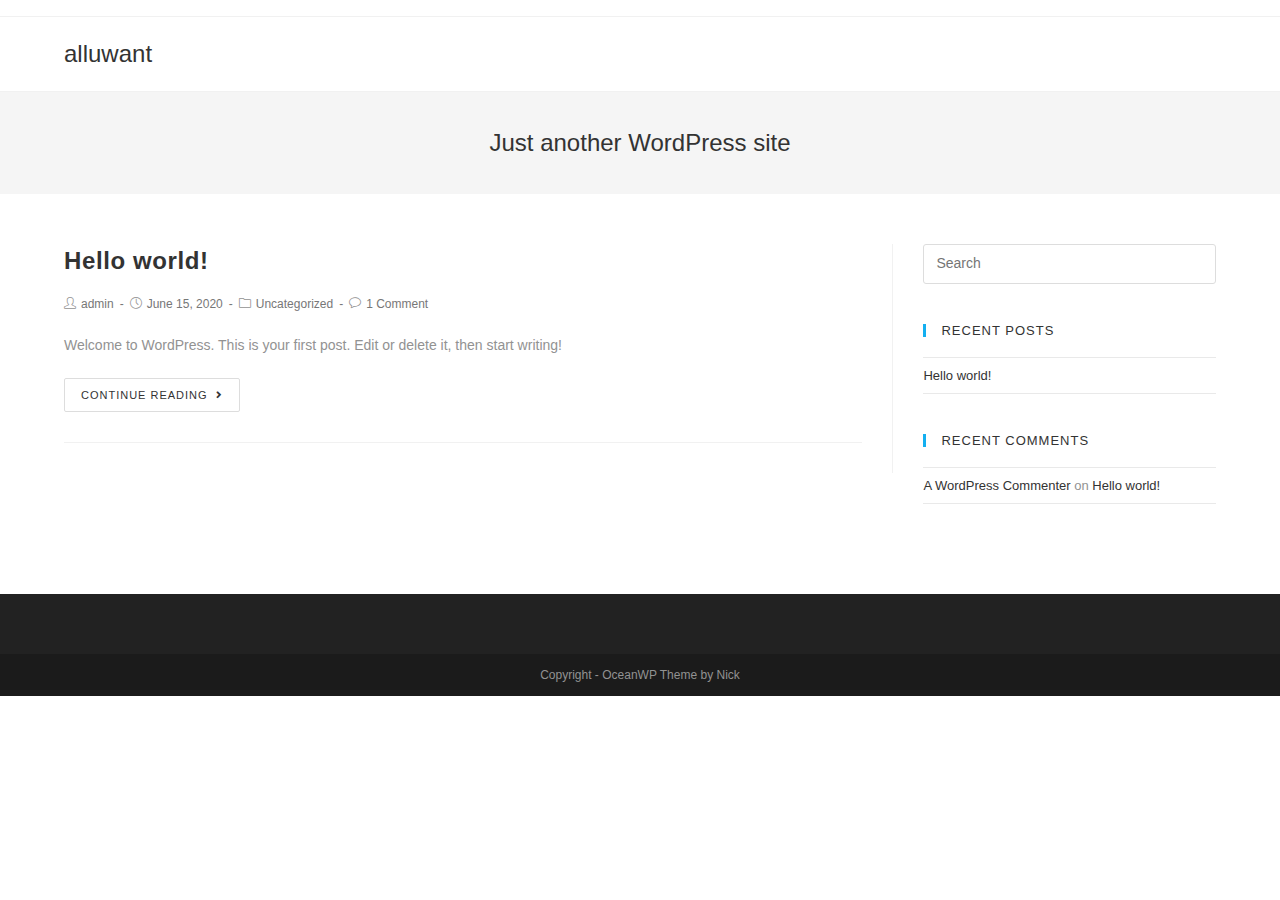
<file: index.html>
<!DOCTYPE html>
<html class="html" lang="en-US"><head><meta charset="UTF-8"><title>alluwant – Just another WordPress site</title><meta name="viewport" content="width=device-width, initial-scale=1"><link rel="dns-prefetch" href="//s.w.org"><link rel="stylesheet" id="wp-block-library-css" href="https://idrisssaied.github.io/alluwant/wp-includes/css/dist/block-library/style.min.css" type="text/css" media="all"><link rel="stylesheet" id="wp-block-library-theme-css" href="https://idrisssaied.github.io/alluwant/wp-includes/css/dist/block-library/theme.min.css" type="text/css" media="all"><link rel="stylesheet" id="font-awesome-css" href="https://idrisssaied.github.io/alluwant/wp-content/themes/oceanwp/assets/fonts/fontawesome/css/all.min.css" type="text/css" media="all"><link rel="stylesheet" id="simple-line-icons-css" href="https://idrisssaied.github.io/alluwant/wp-content/themes/oceanwp/assets/css/third/simple-line-icons.min.css" type="text/css" media="all"><link rel="stylesheet" id="magnific-popup-css" href="https://idrisssaied.github.io/alluwant/wp-content/themes/oceanwp/assets/css/third/magnific-popup.min.css" type="text/css" media="all"><link rel="stylesheet" id="slick-css" href="https://idrisssaied.github.io/alluwant/wp-content/themes/oceanwp/assets/css/third/slick.min.css" type="text/css" media="all"><link rel="stylesheet" id="oceanwp-style-css" href="https://idrisssaied.github.io/alluwant/wp-content/themes/oceanwp/assets/css/style.min.css" type="text/css" media="all"><link rel="stylesheet" id="oe-widgets-style-css" href="https://idrisssaied.github.io/alluwant/wp-content/plugins/ocean-extra/assets/css/widgets.css" type="text/css" media="all"><script type="text/javascript" src="https://idrisssaied.github.io/alluwant/wp-includes/js/jquery/jquery.js"></script><script type="text/javascript" src="https://idrisssaied.github.io/alluwant/wp-includes/js/jquery/jquery-migrate.min.js"></script><style type="text/css">.recentcomments a{display:inline !important;padding:0 !important;margin:0 !important;}</style><style type="text/css">
/* Header CSS */#site-header.has-header-media .overlay-header-media{background-color:rgba(0,0,0,0.5)}
</style></head><body class="home blog wp-embed-responsive oceanwp-theme sidebar-mobile default-breakpoint has-sidebar content-right-sidebar has-topbar has-breadcrumbs" itemscope="itemscope" itemtype="https://schema.org/WebPage">

	
	
	<div id="outer-wrap" class="site clr">

		<a class="skip-link screen-reader-text" href="#main">Skip to content</a>

		
		<div id="wrap" class="clr">

			

<div id="top-bar-wrap" class="clr">

	<div id="top-bar" class="clr container has-no-content">

		
		<div id="top-bar-inner" class="clr">

			

		</div>

		
	</div>

</div>


			
<header id="site-header" class="minimal-header clr" data-height="74" itemscope="itemscope" itemtype="https://schema.org/WPHeader" role="banner"><div id="site-header-inner" class="clr container">

				
				

<div id="site-logo" class="clr" itemscope itemtype="https://schema.org/Brand">

	
	<div id="site-logo-inner" class="clr">

						<a href="https://idrisssaied.github.io/alluwant/" rel="home" class="site-title site-logo-text">alluwant</a>
				
	</div>

	
	
</div>


				
			</div>

			
			
		
				
	
</header><main id="main" class="site-main clr" role="main"><header class="page-header"><div class="container clr page-header-inner">

		
			<h1 class="page-header-title clr" itemprop="headline">Just another WordPress site</h1>

			
		
		
	</div>

	
	
</header><div id="content-wrap" class="container clr">

		
		<div id="primary" class="content-area clr">

			
			<div id="content" class="site-content clr">

				
										<div id="blog-entries" class="entries clr">

							
							
								
								
	<article id="post-1" class="blog-entry clr no-featured-image large-entry post-1 post type-post status-publish format-standard hentry category-uncategorized entry"><div class="blog-entry-inner clr">

			

<header class="blog-entry-header clr"><h2 class="blog-entry-title entry-title">
		<a href="https://idrisssaied.github.io/alluwant/index.php/2020/06/15/hello-world/" title="Hello world!" rel="bookmark">Hello world!</a>
	</h2>
</header><ul class="meta clr" aria-label="Post details:"><li class="meta-author" itemprop="name"><span class="screen-reader-text">Post Author:</span><i class="icon-user" aria-hidden="true"></i><a href="https://idrisssaied.github.io/alluwant/index.php/author/admin/" title="Posts by admin" rel="author" itemprop="author" itemscope="itemscope" itemtype="https://schema.org/Person">admin</a></li>
		
		
		
		
		
	
		
					<li class="meta-date" itemprop="datePublished"><span class="screen-reader-text">Post published:</span><i class="icon-clock" aria-hidden="true"></i>June 15, 2020</li>
		
		
		
		
	
		
		
		
					<li class="meta-cat"><span class="screen-reader-text">Post Category:</span><i class="icon-folder" aria-hidden="true"></i><a href="https://idrisssaied.github.io/alluwant/index.php/category/uncategorized/" rel="category tag">Uncategorized</a></li>
		
		
	
		
		
		
		
					<li class="meta-comments"><span class="screen-reader-text">Post Comments:</span><i class="icon-bubble" aria-hidden="true"></i><a href="https://idrisssaied.github.io/alluwant/index.php/2020/06/15/hello-world/#comments" class="comments-link">1 Comment</a></li>
		
	
</ul><div class="blog-entry-summary clr" itemprop="text">

    
        <p>
            Welcome to WordPress. This is your first post. Edit or delete it, then start writing!        </p>

    
</div>



<div class="blog-entry-readmore clr">
    <a href="https://idrisssaied.github.io/alluwant/index.php/2020/06/15/hello-world/" title="Continue Reading">Continue Reading<i class="fa fa-angle-right" aria-hidden="true"></i></a>
    <span class="screen-reader-text">Hello world!</span>
</div>


		</div>

	</article></div>

						
				
				
			</div>

			
		</div>

		

<aside id="right-sidebar" class="sidebar-container widget-area sidebar-primary" itemscope="itemscope" itemtype="https://schema.org/WPSideBar" role="complementary" aria-label="Primary Sidebar"><div id="right-sidebar-inner" class="clr">

		<div id="search-2" class="sidebar-box widget_search clr">
<form role="search" method="get" class="searchform" action="https://idrisssaied.github.io/alluwant/">
	<label for="ocean-search-form-1">
		<span class="screen-reader-text">Search for:</span>
		<input type="search" id="ocean-search-form-1" class="field" autocomplete="off" placeholder="Search" name="s"></label>
	</form></div>		<div id="recent-posts-2" class="sidebar-box widget_recent_entries clr">		<h4 class="widget-title">Recent Posts</h4>		<ul><li>
					<a href="https://idrisssaied.github.io/alluwant/index.php/2020/06/15/hello-world/">Hello world!</a>
									</li>
					</ul></div><div id="recent-comments-2" class="sidebar-box widget_recent_comments clr"><h4 class="widget-title">Recent Comments</h4><ul id="recentcomments"><li class="recentcomments"><span class="comment-author-link"><a href="https://wordpress.org/" rel="external nofollow ugc" class="url">A WordPress Commenter</a></span> on <a href="https://idrisssaied.github.io/alluwant/index.php/2020/06/15/hello-world/#comment-1">Hello world!</a></li></ul></div>
	</div>

	
</aside></div>

	

        </main><footer id="footer" class="site-footer" itemscope="itemscope" itemtype="https://schema.org/WPFooter" role="contentinfo"><div id="footer-inner" class="clr">

        

<div id="footer-widgets" class="oceanwp-row clr">

	
	<div class="footer-widgets-inner container">

        			<div class="footer-box span_1_of_4 col col-1">
							</div>

							<div class="footer-box span_1_of_4 col col-2">
									</div>
						
							<div class="footer-box span_1_of_4 col col-3 ">
									</div>
			
							<div class="footer-box span_1_of_4 col col-4">
									</div>
			
		
	</div>

	
</div>



<div id="footer-bottom" class="clr no-footer-nav">

	
	<div id="footer-bottom-inner" class="container clr">

		
		
			<div id="copyright" class="clr" role="contentinfo">
				Copyright - OceanWP Theme by Nick			</div>

		
	</div>

	
</div>


    </div>

    
</footer></div>

    
</div>



<a id="scroll-top" class="scroll-top-right" href="#"><span class="fa fa-angle-up" aria-label="Scroll to the top of the page"></span></a>


<div id="sidr-close">
	<a href="#" class="toggle-sidr-close" aria-label="Close mobile Menu">
		<i class="icon icon-close" aria-hidden="true"></i><span class="close-text">Close Menu</span>
	</a>
</div>
    
    
<div id="mobile-menu-search" class="clr">
	<form method="get" action="https://idrisssaied.github.io/alluwant/" class="mobile-searchform" role="search" aria-label="Search for:">
		<label for="ocean-mobile-search2">
			<input type="search" name="s" autocomplete="off" placeholder="Search"><button type="submit" class="searchform-submit" aria-label="Submit Search">
				<i class="icon icon-magnifier" aria-hidden="true"></i>
			</button>
					</label>
			</form>
</div>

<script type="text/javascript" src="https://idrisssaied.github.io/alluwant/wp-includes/js/imagesloaded.min.js"></script><script type="text/javascript" src="https://idrisssaied.github.io/alluwant/wp-content/themes/oceanwp/assets/js/third/magnific-popup.min.js"></script><script type="text/javascript" src="https://idrisssaied.github.io/alluwant/wp-content/themes/oceanwp/assets/js/third/lightbox.min.js"></script><script type="text/javascript">
/* <![CDATA[ */
var oceanwpLocalize = {"isRTL":"","menuSearchStyle":"drop_down","sidrSource":"#sidr-close, #site-navigation, #mobile-menu-search","sidrDisplace":"1","sidrSide":"left","sidrDropdownTarget":"link","verticalHeaderTarget":"link","customSelects":".woocommerce-ordering .orderby, #dropdown_product_cat, .widget_categories select, .widget_archive select, .single-product .variations_form .variations select","ajax_url":"https:\/\/idrisssaied.github.io\/alluwant\/wp-admin\/admin-ajax.php"};
/* ]]> */
</script><script type="text/javascript" src="https://idrisssaied.github.io/alluwant/wp-content/themes/oceanwp/assets/js/main.min.js"></script></body></html>
</file>
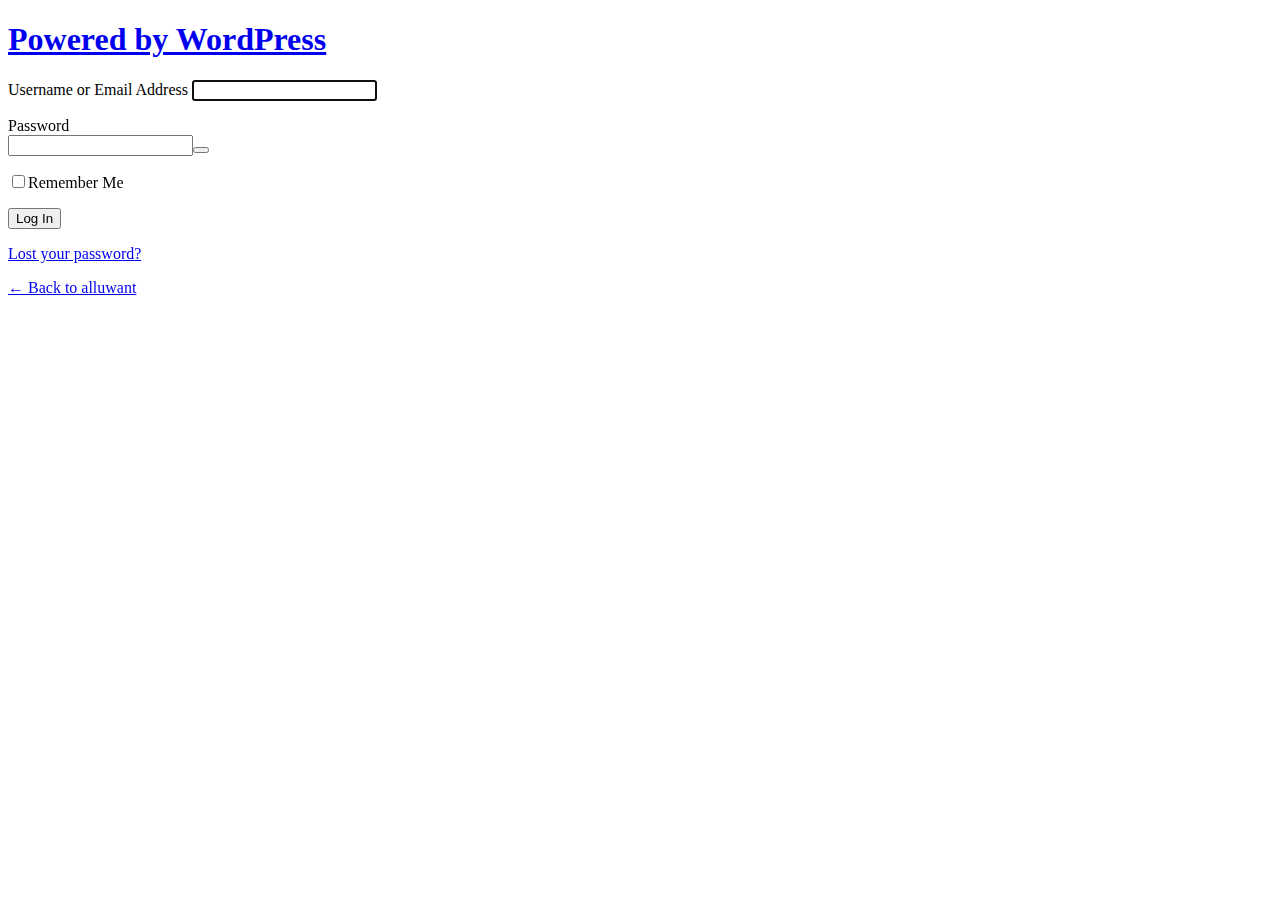
<file: wp-admin/index.html>
<!DOCTYPE html>
<html xmlns="http://www.w3.org/1999/xhtml" lang="en-US"><head><meta http-equiv="Content-Type" content="text/html; charset=UTF-8"><title>Log In ‹ alluwant — WordPress</title><link rel="dns-prefetch" href="//s.w.org"><link rel="stylesheet" id="dashicons-css" href="https://idrisssaied.github.io/alluwant/wp-includes/css/dashicons.min.css" type="text/css" media="all"><link rel="stylesheet" id="buttons-css" href="https://idrisssaied.github.io/alluwant/wp-includes/css/buttons.min.css" type="text/css" media="all"><link rel="stylesheet" id="forms-css" href="https://idrisssaied.github.io/alluwant/wp-admin/css/forms.min.css" type="text/css" media="all"><link rel="stylesheet" id="l10n-css" href="https://idrisssaied.github.io/alluwant/wp-admin/css/l10n.min.css" type="text/css" media="all"><link rel="stylesheet" id="login-css" href="https://idrisssaied.github.io/alluwant/wp-admin/css/login.min.css" type="text/css" media="all"><meta name="referrer" content="strict-origin-when-cross-origin"><meta name="viewport" content="width=device-width"></head><body class="login no-js login-action-login wp-core-ui  locale-en-us">
	<script type="text/javascript">
		document.body.className = document.body.className.replace('no-js','js');
	</script><div id="login">
		<h1><a href="https://wordpress.org/">Powered by WordPress</a></h1>
	
		<form name="loginform" id="loginform" action="https://idrisssaied.github.io/alluwant/wp-login.php" method="post">
			<p>
				<label for="user_login">Username or Email Address</label>
				<input type="text" name="log" id="user_login" class="input" value="" size="20" autocapitalize="off"></p>

			<div class="user-pass-wrap">
				<label for="user_pass">Password</label>
				<div class="wp-pwd">
					<input type="password" name="pwd" id="user_pass" class="input password-input" value="" size="20"><button type="button" class="button button-secondary wp-hide-pw hide-if-no-js" data-toggle="0" aria-label="Show password">
						<span class="dashicons dashicons-visibility" aria-hidden="true"></span>
					</button>
				</div>
			</div>
						<p class="forgetmenot"><input name="rememberme" type="checkbox" id="rememberme" value="forever"><label for="rememberme">Remember Me</label></p>
			<p class="submit">
				<input type="submit" name="wp-submit" id="wp-submit" class="button button-primary button-large" value="Log In"><input type="hidden" name="redirect_to" value="https://idrisssaied.github.io/alluwant/wp-admin/"><input type="hidden" name="testcookie" value="1"></p>
		</form>

					<p id="nav">
									<a href="https://idrisssaied.github.io/alluwant/wp-login.php">Lost your password?</a>
								</p>
					<script type="text/javascript">
			function wp_attempt_focus() {setTimeout( function() {try {d = document.getElementById( "user_login" );d.focus(); d.select();} catch( er ) {}}, 200);}
wp_attempt_focus();
if ( typeof wpOnload === 'function' ) { wpOnload() }		</script><p id="backtoblog"><a href="https://idrisssaied.github.io/alluwant/">
		← Back to alluwant		</a></p>
			</div>
	<script type="text/javascript" src="https://idrisssaied.github.io/alluwant/wp-includes/js/jquery/jquery.js"></script><script type="text/javascript" src="https://idrisssaied.github.io/alluwant/wp-includes/js/jquery/jquery-migrate.min.js"></script><script type="text/javascript">
/* <![CDATA[ */
var _zxcvbnSettings = {"src":"https:\/\/idrisssaied.github.io\/alluwant\/wp-includes\/js\/zxcvbn.min.js"};
/* ]]> */
</script><script type="text/javascript" src="https://idrisssaied.github.io/alluwant/wp-includes/js/zxcvbn-async.min.js"></script><script type="text/javascript">
/* <![CDATA[ */
var pwsL10n = {"unknown":"Password strength unknown","short":"Very weak","bad":"Weak","good":"Medium","strong":"Strong","mismatch":"Mismatch"};
/* ]]> */
</script><script type="text/javascript" src="https://idrisssaied.github.io/alluwant/wp-admin/js/password-strength-meter.min.js"></script><script type="text/javascript" src="https://idrisssaied.github.io/alluwant/wp-includes/js/underscore.min.js"></script><script type="text/javascript">
/* <![CDATA[ */
var _wpUtilSettings = {"ajax":{"url":"\/wordpress\/wp-admin\/admin-ajax.php"}};
/* ]]> */
</script><script type="text/javascript" src="https://idrisssaied.github.io/alluwant/wp-includes/js/wp-util.min.js"></script><script type="text/javascript">
/* <![CDATA[ */
var userProfileL10n = {"warn":"Your new password has not been saved.","warnWeak":"Confirm use of weak password","show":"Show","hide":"Hide","cancel":"Cancel","ariaShow":"Show password","ariaHide":"Hide password"};
/* ]]> */
</script><script type="text/javascript" src="https://idrisssaied.github.io/alluwant/wp-admin/js/user-profile.min.js"></script><div class="clear"></div>
	</body></html>
</file>
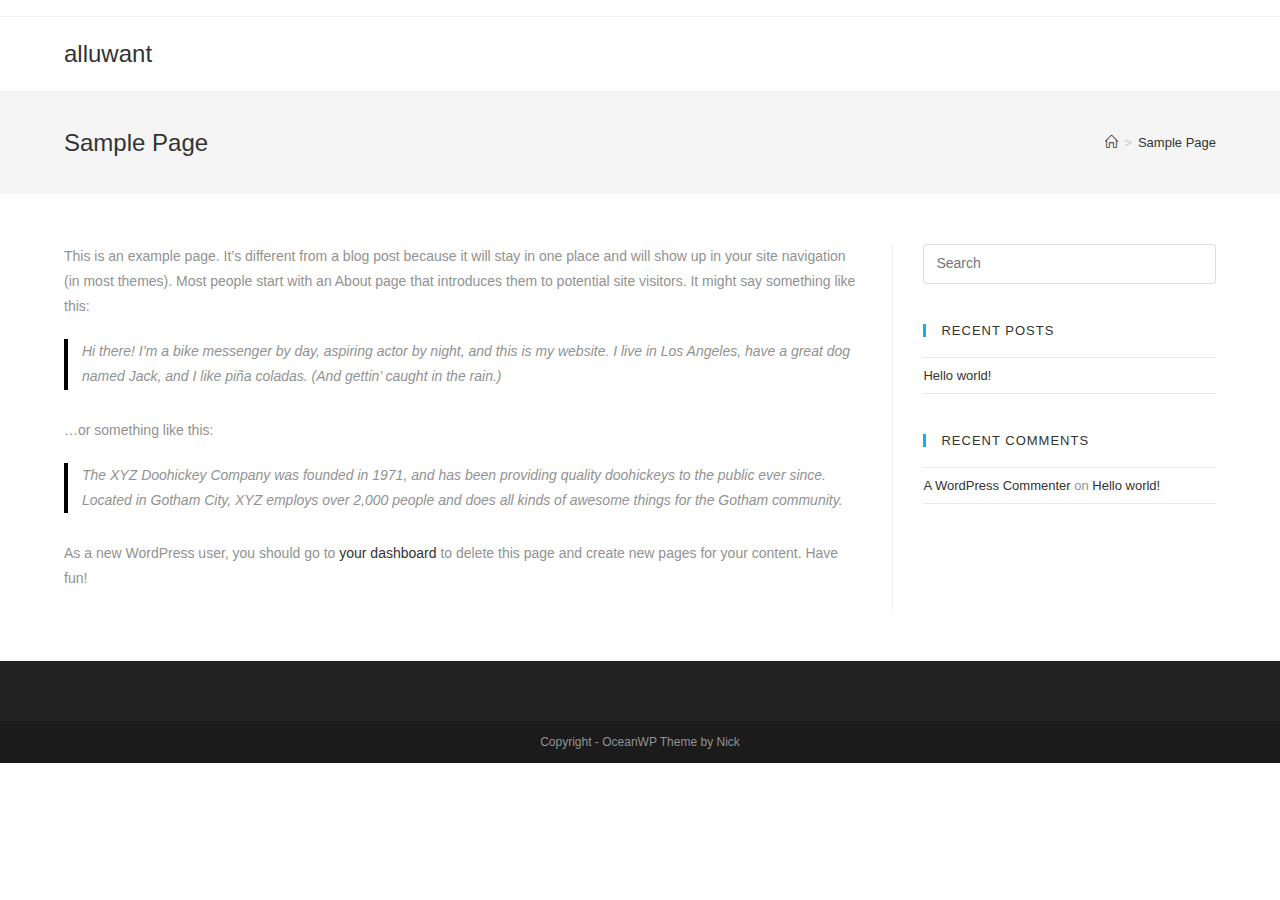
<file: index.php/sample-page/index.html>
<!DOCTYPE html>
<html class="html" lang="en-US"><head><meta charset="UTF-8"><title>Sample Page – alluwant</title><meta name="viewport" content="width=device-width, initial-scale=1"><link rel="dns-prefetch" href="//s.w.org"><link rel="stylesheet" id="wp-block-library-css" href="https://idrisssaied.github.io/alluwant/wp-includes/css/dist/block-library/style.min.css" type="text/css" media="all"><link rel="stylesheet" id="wp-block-library-theme-css" href="https://idrisssaied.github.io/alluwant/wp-includes/css/dist/block-library/theme.min.css" type="text/css" media="all"><link rel="stylesheet" id="font-awesome-css" href="https://idrisssaied.github.io/alluwant/wp-content/themes/oceanwp/assets/fonts/fontawesome/css/all.min.css" type="text/css" media="all"><link rel="stylesheet" id="simple-line-icons-css" href="https://idrisssaied.github.io/alluwant/wp-content/themes/oceanwp/assets/css/third/simple-line-icons.min.css" type="text/css" media="all"><link rel="stylesheet" id="magnific-popup-css" href="https://idrisssaied.github.io/alluwant/wp-content/themes/oceanwp/assets/css/third/magnific-popup.min.css" type="text/css" media="all"><link rel="stylesheet" id="slick-css" href="https://idrisssaied.github.io/alluwant/wp-content/themes/oceanwp/assets/css/third/slick.min.css" type="text/css" media="all"><link rel="stylesheet" id="oceanwp-style-css" href="https://idrisssaied.github.io/alluwant/wp-content/themes/oceanwp/assets/css/style.min.css" type="text/css" media="all"><link rel="stylesheet" id="oe-widgets-style-css" href="https://idrisssaied.github.io/alluwant/wp-content/plugins/ocean-extra/assets/css/widgets.css" type="text/css" media="all"><script type="text/javascript" src="https://idrisssaied.github.io/alluwant/wp-includes/js/jquery/jquery.js"></script><script type="text/javascript" src="https://idrisssaied.github.io/alluwant/wp-includes/js/jquery/jquery-migrate.min.js"></script><style type="text/css">.recentcomments a{display:inline !important;padding:0 !important;margin:0 !important;}</style><style type="text/css">
/* Header CSS */#site-header.has-header-media .overlay-header-media{background-color:rgba(0,0,0,0.5)}
</style></head><body class="page-template-default page page-id-2 wp-embed-responsive oceanwp-theme sidebar-mobile default-breakpoint has-sidebar content-right-sidebar has-topbar has-breadcrumbs" itemscope="itemscope" itemtype="https://schema.org/WebPage">

	
	
	<div id="outer-wrap" class="site clr">

		<a class="skip-link screen-reader-text" href="#main">Skip to content</a>

		
		<div id="wrap" class="clr">

			

<div id="top-bar-wrap" class="clr">

	<div id="top-bar" class="clr container has-no-content">

		
		<div id="top-bar-inner" class="clr">

			

		</div>

		
	</div>

</div>


			
<header id="site-header" class="minimal-header clr" data-height="74" itemscope="itemscope" itemtype="https://schema.org/WPHeader" role="banner"><div id="site-header-inner" class="clr container">

				
				

<div id="site-logo" class="clr" itemscope itemtype="https://schema.org/Brand">

	
	<div id="site-logo-inner" class="clr">

						<a href="https://idrisssaied.github.io/alluwant/" rel="home" class="site-title site-logo-text">alluwant</a>
				
	</div>

	
	
</div>


				
			</div>

			
			
		
				
	
</header><main id="main" class="site-main clr" role="main"><header class="page-header"><div class="container clr page-header-inner">

		
			<h1 class="page-header-title clr" itemprop="headline">Sample Page</h1>

			
		
		<nav aria-label="Breadcrumbs" class="site-breadcrumbs clr" itemprop="breadcrumb"><ol class="trail-items" itemscope itemtype="http://schema.org/BreadcrumbList"><meta name="numberOfItems" content="2"><meta name="itemListOrder" content="Ascending"><li class="trail-item trail-begin" itemprop="itemListElement" itemscope itemtype="https://schema.org/ListItem"><a href="https://idrisssaied.github.io/alluwant" rel="home" aria-label="Home" itemtype="https://schema.org/Thing" itemprop="item"><span itemprop="name"><span class="icon-home"></span><span class="breadcrumb-home has-icon">Home</span></span></a><span class="breadcrumb-sep">></span><meta content="1" itemprop="position"></li><li class="trail-item trail-end" itemprop="itemListElement" itemscope itemtype="https://schema.org/ListItem"><a href="https://idrisssaied.github.io/alluwant/index.php/sample-page/" itemtype="https://schema.org/Thing" itemprop="item"><span itemprop="name">Sample Page</span></a><meta content="2" itemprop="position"></li></ol></nav></div>

	
	
</header><div id="content-wrap" class="container clr">

		
		<div id="primary" class="content-area clr">

			
			<div id="content" class="site-content clr">

				
				
<article class="single-page-article clr"><div class="entry clr" itemprop="text">
		
<p>This is an example page. It’s different from a blog post because it will stay in one place and will show up in your site navigation (in most themes). Most people start with an About page that introduces them to potential site visitors. It might say something like this:</p>



<blockquote class="wp-block-quote"><p>Hi there! I’m a bike messenger by day, aspiring actor by night, and this is my website. I live in Los Angeles, have a great dog named Jack, and I like piña coladas. (And gettin’ caught in the rain.)</p></blockquote>



<p>…or something like this:</p>



<blockquote class="wp-block-quote"><p>The XYZ Doohickey Company was founded in 1971, and has been providing quality doohickeys to the public ever since. Located in Gotham City, XYZ employs over 2,000 people and does all kinds of awesome things for the Gotham community.</p></blockquote>



<p>As a new WordPress user, you should go to <a href="https://idrisssaied.github.io/alluwant/wp-admin/">your dashboard</a> to delete this page and create new pages for your content. Have fun!</p>
	</div>
</article></div>

			
		</div>

		

<aside id="right-sidebar" class="sidebar-container widget-area sidebar-primary" itemscope="itemscope" itemtype="https://schema.org/WPSideBar" role="complementary" aria-label="Primary Sidebar"><div id="right-sidebar-inner" class="clr">

		<div id="search-2" class="sidebar-box widget_search clr">
<form role="search" method="get" class="searchform" action="https://idrisssaied.github.io/alluwant/">
	<label for="ocean-search-form-1">
		<span class="screen-reader-text">Search for:</span>
		<input type="search" id="ocean-search-form-1" class="field" autocomplete="off" placeholder="Search" name="s"></label>
	</form></div>		<div id="recent-posts-2" class="sidebar-box widget_recent_entries clr">		<h4 class="widget-title">Recent Posts</h4>		<ul><li>
					<a href="https://idrisssaied.github.io/alluwant/index.php/2020/06/15/hello-world/">Hello world!</a>
									</li>
					</ul></div><div id="recent-comments-2" class="sidebar-box widget_recent_comments clr"><h4 class="widget-title">Recent Comments</h4><ul id="recentcomments"><li class="recentcomments"><span class="comment-author-link"><a href="https://wordpress.org/" rel="external nofollow ugc" class="url">A WordPress Commenter</a></span> on <a href="https://idrisssaied.github.io/alluwant/index.php/2020/06/15/hello-world/#comment-1">Hello world!</a></li></ul></div>
	</div>

	
</aside></div>

	

        </main><footer id="footer" class="site-footer" itemscope="itemscope" itemtype="https://schema.org/WPFooter" role="contentinfo"><div id="footer-inner" class="clr">

        

<div id="footer-widgets" class="oceanwp-row clr">

	
	<div class="footer-widgets-inner container">

        			<div class="footer-box span_1_of_4 col col-1">
							</div>

							<div class="footer-box span_1_of_4 col col-2">
									</div>
						
							<div class="footer-box span_1_of_4 col col-3 ">
									</div>
			
							<div class="footer-box span_1_of_4 col col-4">
									</div>
			
		
	</div>

	
</div>



<div id="footer-bottom" class="clr no-footer-nav">

	
	<div id="footer-bottom-inner" class="container clr">

		
		
			<div id="copyright" class="clr" role="contentinfo">
				Copyright - OceanWP Theme by Nick			</div>

		
	</div>

	
</div>


    </div>

    
</footer></div>

    
</div>



<a id="scroll-top" class="scroll-top-right" href="#"><span class="fa fa-angle-up" aria-label="Scroll to the top of the page"></span></a>


<div id="sidr-close">
	<a href="#" class="toggle-sidr-close" aria-label="Close mobile Menu">
		<i class="icon icon-close" aria-hidden="true"></i><span class="close-text">Close Menu</span>
	</a>
</div>
    
    
<div id="mobile-menu-search" class="clr">
	<form method="get" action="https://idrisssaied.github.io/alluwant/" class="mobile-searchform" role="search" aria-label="Search for:">
		<label for="ocean-mobile-search2">
			<input type="search" name="s" autocomplete="off" placeholder="Search"><button type="submit" class="searchform-submit" aria-label="Submit Search">
				<i class="icon icon-magnifier" aria-hidden="true"></i>
			</button>
					</label>
			</form>
</div>

<script type="text/javascript" src="https://idrisssaied.github.io/alluwant/wp-includes/js/imagesloaded.min.js"></script><script type="text/javascript" src="https://idrisssaied.github.io/alluwant/wp-content/themes/oceanwp/assets/js/third/magnific-popup.min.js"></script><script type="text/javascript" src="https://idrisssaied.github.io/alluwant/wp-content/themes/oceanwp/assets/js/third/lightbox.min.js"></script><script type="text/javascript">
/* <![CDATA[ */
var oceanwpLocalize = {"isRTL":"","menuSearchStyle":"drop_down","sidrSource":"#sidr-close, #site-navigation, #mobile-menu-search","sidrDisplace":"1","sidrSide":"left","sidrDropdownTarget":"link","verticalHeaderTarget":"link","customSelects":".woocommerce-ordering .orderby, #dropdown_product_cat, .widget_categories select, .widget_archive select, .single-product .variations_form .variations select","ajax_url":"https:\/\/idrisssaied.github.io\/alluwant\/wp-admin\/admin-ajax.php"};
/* ]]> */
</script><script type="text/javascript" src="https://idrisssaied.github.io/alluwant/wp-content/themes/oceanwp/assets/js/main.min.js"></script></body></html>
</file>
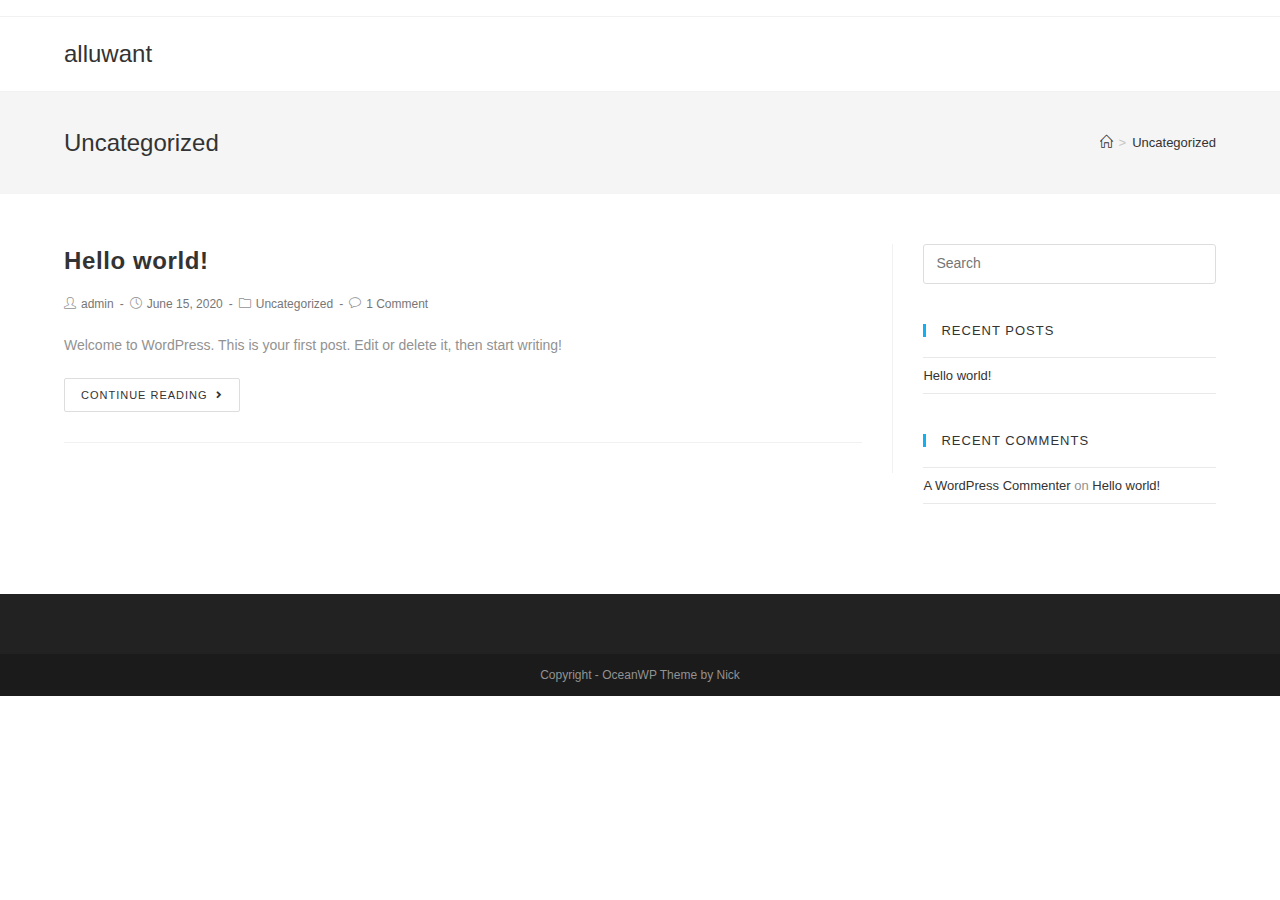
<file: index.php/category/uncategorized/index.html>
<!DOCTYPE html>
<html class="html" lang="en-US"><head><meta charset="UTF-8"><title>Uncategorized – alluwant</title><meta name="viewport" content="width=device-width, initial-scale=1"><link rel="dns-prefetch" href="//s.w.org"><link rel="stylesheet" id="wp-block-library-css" href="https://idrisssaied.github.io/alluwant/wp-includes/css/dist/block-library/style.min.css" type="text/css" media="all"><link rel="stylesheet" id="wp-block-library-theme-css" href="https://idrisssaied.github.io/alluwant/wp-includes/css/dist/block-library/theme.min.css" type="text/css" media="all"><link rel="stylesheet" id="font-awesome-css" href="https://idrisssaied.github.io/alluwant/wp-content/themes/oceanwp/assets/fonts/fontawesome/css/all.min.css" type="text/css" media="all"><link rel="stylesheet" id="simple-line-icons-css" href="https://idrisssaied.github.io/alluwant/wp-content/themes/oceanwp/assets/css/third/simple-line-icons.min.css" type="text/css" media="all"><link rel="stylesheet" id="magnific-popup-css" href="https://idrisssaied.github.io/alluwant/wp-content/themes/oceanwp/assets/css/third/magnific-popup.min.css" type="text/css" media="all"><link rel="stylesheet" id="slick-css" href="https://idrisssaied.github.io/alluwant/wp-content/themes/oceanwp/assets/css/third/slick.min.css" type="text/css" media="all"><link rel="stylesheet" id="oceanwp-style-css" href="https://idrisssaied.github.io/alluwant/wp-content/themes/oceanwp/assets/css/style.min.css" type="text/css" media="all"><link rel="stylesheet" id="oe-widgets-style-css" href="https://idrisssaied.github.io/alluwant/wp-content/plugins/ocean-extra/assets/css/widgets.css" type="text/css" media="all"><script type="text/javascript" src="https://idrisssaied.github.io/alluwant/wp-includes/js/jquery/jquery.js"></script><script type="text/javascript" src="https://idrisssaied.github.io/alluwant/wp-includes/js/jquery/jquery-migrate.min.js"></script><style type="text/css">.recentcomments a{display:inline !important;padding:0 !important;margin:0 !important;}</style><style type="text/css">
/* Header CSS */#site-header.has-header-media .overlay-header-media{background-color:rgba(0,0,0,0.5)}
</style></head><body class="archive category category-uncategorized category-1 wp-embed-responsive oceanwp-theme sidebar-mobile default-breakpoint has-sidebar content-right-sidebar has-topbar has-breadcrumbs" itemscope="itemscope" itemtype="https://schema.org/Blog">

	
	
	<div id="outer-wrap" class="site clr">

		<a class="skip-link screen-reader-text" href="#main">Skip to content</a>

		
		<div id="wrap" class="clr">

			

<div id="top-bar-wrap" class="clr">

	<div id="top-bar" class="clr container has-no-content">

		
		<div id="top-bar-inner" class="clr">

			

		</div>

		
	</div>

</div>


			
<header id="site-header" class="minimal-header clr" data-height="74" itemscope="itemscope" itemtype="https://schema.org/WPHeader" role="banner"><div id="site-header-inner" class="clr container">

				
				

<div id="site-logo" class="clr" itemscope itemtype="https://schema.org/Brand">

	
	<div id="site-logo-inner" class="clr">

						<a href="https://idrisssaied.github.io/alluwant/" rel="home" class="site-title site-logo-text">alluwant</a>
				
	</div>

	
	
</div>


				
			</div>

			
			
		
				
	
</header><main id="main" class="site-main clr" role="main"><header class="page-header"><div class="container clr page-header-inner">

		
			<h1 class="page-header-title clr" itemprop="headline">Uncategorized</h1>

			
		
		<nav aria-label="Breadcrumbs" class="site-breadcrumbs clr" itemprop="breadcrumb"><ol class="trail-items" itemscope itemtype="http://schema.org/BreadcrumbList"><meta name="numberOfItems" content="2"><meta name="itemListOrder" content="Ascending"><li class="trail-item trail-begin" itemprop="itemListElement" itemscope itemtype="https://schema.org/ListItem"><a href="https://idrisssaied.github.io/alluwant" rel="home" aria-label="Home" itemtype="https://schema.org/Thing" itemprop="item"><span itemprop="name"><span class="icon-home"></span><span class="breadcrumb-home has-icon">Home</span></span></a><span class="breadcrumb-sep">></span><meta content="1" itemprop="position"></li><li class="trail-item trail-end" itemprop="itemListElement" itemscope itemtype="https://schema.org/ListItem"><a href="https://idrisssaied.github.io/alluwant/index.php/category/uncategorized/" itemtype="https://schema.org/Thing" itemprop="item"><span itemprop="name">Uncategorized</span></a><meta content="2" itemprop="position"></li></ol></nav></div>

	
	
</header><div id="content-wrap" class="container clr">

		
		<div id="primary" class="content-area clr">

			
			<div id="content" class="site-content clr">

				
										<div id="blog-entries" class="entries clr">

							
							
								
								
	<article id="post-1" class="blog-entry clr no-featured-image large-entry post-1 post type-post status-publish format-standard hentry category-uncategorized entry"><div class="blog-entry-inner clr">

			

<header class="blog-entry-header clr"><h2 class="blog-entry-title entry-title">
		<a href="https://idrisssaied.github.io/alluwant/index.php/2020/06/15/hello-world/" title="Hello world!" rel="bookmark">Hello world!</a>
	</h2>
</header><ul class="meta clr" aria-label="Post details:"><li class="meta-author" itemprop="name"><span class="screen-reader-text">Post Author:</span><i class="icon-user" aria-hidden="true"></i><a href="https://idrisssaied.github.io/alluwant/index.php/author/admin/" title="Posts by admin" rel="author" itemprop="author" itemscope="itemscope" itemtype="https://schema.org/Person">admin</a></li>
		
		
		
		
		
	
		
					<li class="meta-date" itemprop="datePublished"><span class="screen-reader-text">Post published:</span><i class="icon-clock" aria-hidden="true"></i>June 15, 2020</li>
		
		
		
		
	
		
		
		
					<li class="meta-cat"><span class="screen-reader-text">Post Category:</span><i class="icon-folder" aria-hidden="true"></i><a href="https://idrisssaied.github.io/alluwant/index.php/category/uncategorized/" rel="category tag">Uncategorized</a></li>
		
		
	
		
		
		
		
					<li class="meta-comments"><span class="screen-reader-text">Post Comments:</span><i class="icon-bubble" aria-hidden="true"></i><a href="https://idrisssaied.github.io/alluwant/index.php/2020/06/15/hello-world/#comments" class="comments-link">1 Comment</a></li>
		
	
</ul><div class="blog-entry-summary clr" itemprop="text">

    
        <p>
            Welcome to WordPress. This is your first post. Edit or delete it, then start writing!        </p>

    
</div>



<div class="blog-entry-readmore clr">
    <a href="https://idrisssaied.github.io/alluwant/index.php/2020/06/15/hello-world/" title="Continue Reading">Continue Reading<i class="fa fa-angle-right" aria-hidden="true"></i></a>
    <span class="screen-reader-text">Hello world!</span>
</div>


		</div>

	</article></div>

						
				
				
			</div>

			
		</div>

		

<aside id="right-sidebar" class="sidebar-container widget-area sidebar-primary" itemscope="itemscope" itemtype="https://schema.org/WPSideBar" role="complementary" aria-label="Primary Sidebar"><div id="right-sidebar-inner" class="clr">

		<div id="search-2" class="sidebar-box widget_search clr">
<form role="search" method="get" class="searchform" action="https://idrisssaied.github.io/alluwant/">
	<label for="ocean-search-form-1">
		<span class="screen-reader-text">Search for:</span>
		<input type="search" id="ocean-search-form-1" class="field" autocomplete="off" placeholder="Search" name="s"></label>
	</form></div>		<div id="recent-posts-2" class="sidebar-box widget_recent_entries clr">		<h4 class="widget-title">Recent Posts</h4>		<ul><li>
					<a href="https://idrisssaied.github.io/alluwant/index.php/2020/06/15/hello-world/" aria-current="page">Hello world!</a>
									</li>
					</ul></div><div id="recent-comments-2" class="sidebar-box widget_recent_comments clr"><h4 class="widget-title">Recent Comments</h4><ul id="recentcomments"><li class="recentcomments"><span class="comment-author-link"><a href="https://wordpress.org/" rel="external nofollow ugc" class="url">A WordPress Commenter</a></span> on <a href="https://idrisssaied.github.io/alluwant/index.php/2020/06/15/hello-world/#comment-1">Hello world!</a></li></ul></div>
	</div>

	
</aside></div>

	

        </main><footer id="footer" class="site-footer" itemscope="itemscope" itemtype="https://schema.org/WPFooter" role="contentinfo"><div id="footer-inner" class="clr">

        

<div id="footer-widgets" class="oceanwp-row clr">

	
	<div class="footer-widgets-inner container">

        			<div class="footer-box span_1_of_4 col col-1">
							</div>

							<div class="footer-box span_1_of_4 col col-2">
									</div>
						
							<div class="footer-box span_1_of_4 col col-3 ">
									</div>
			
							<div class="footer-box span_1_of_4 col col-4">
									</div>
			
		
	</div>

	
</div>



<div id="footer-bottom" class="clr no-footer-nav">

	
	<div id="footer-bottom-inner" class="container clr">

		
		
			<div id="copyright" class="clr" role="contentinfo">
				Copyright - OceanWP Theme by Nick			</div>

		
	</div>

	
</div>


    </div>

    
</footer></div>

    
</div>



<a id="scroll-top" class="scroll-top-right" href="#"><span class="fa fa-angle-up" aria-label="Scroll to the top of the page"></span></a>


<div id="sidr-close">
	<a href="#" class="toggle-sidr-close" aria-label="Close mobile Menu">
		<i class="icon icon-close" aria-hidden="true"></i><span class="close-text">Close Menu</span>
	</a>
</div>
    
    
<div id="mobile-menu-search" class="clr">
	<form method="get" action="https://idrisssaied.github.io/alluwant/" class="mobile-searchform" role="search" aria-label="Search for:">
		<label for="ocean-mobile-search2">
			<input type="search" name="s" autocomplete="off" placeholder="Search"><button type="submit" class="searchform-submit" aria-label="Submit Search">
				<i class="icon icon-magnifier" aria-hidden="true"></i>
			</button>
					</label>
			</form>
</div>

<script type="text/javascript" src="https://idrisssaied.github.io/alluwant/wp-includes/js/imagesloaded.min.js"></script><script type="text/javascript" src="https://idrisssaied.github.io/alluwant/wp-content/themes/oceanwp/assets/js/third/magnific-popup.min.js"></script><script type="text/javascript" src="https://idrisssaied.github.io/alluwant/wp-content/themes/oceanwp/assets/js/third/lightbox.min.js"></script><script type="text/javascript">
/* <![CDATA[ */
var oceanwpLocalize = {"isRTL":"","menuSearchStyle":"drop_down","sidrSource":"#sidr-close, #site-navigation, #mobile-menu-search","sidrDisplace":"1","sidrSide":"left","sidrDropdownTarget":"link","verticalHeaderTarget":"link","customSelects":".woocommerce-ordering .orderby, #dropdown_product_cat, .widget_categories select, .widget_archive select, .single-product .variations_form .variations select","ajax_url":"https:\/\/idrisssaied.github.io\/alluwant\/wp-admin\/admin-ajax.php"};
/* ]]> */
</script><script type="text/javascript" src="https://idrisssaied.github.io/alluwant/wp-content/themes/oceanwp/assets/js/main.min.js"></script></body></html>
</file>
